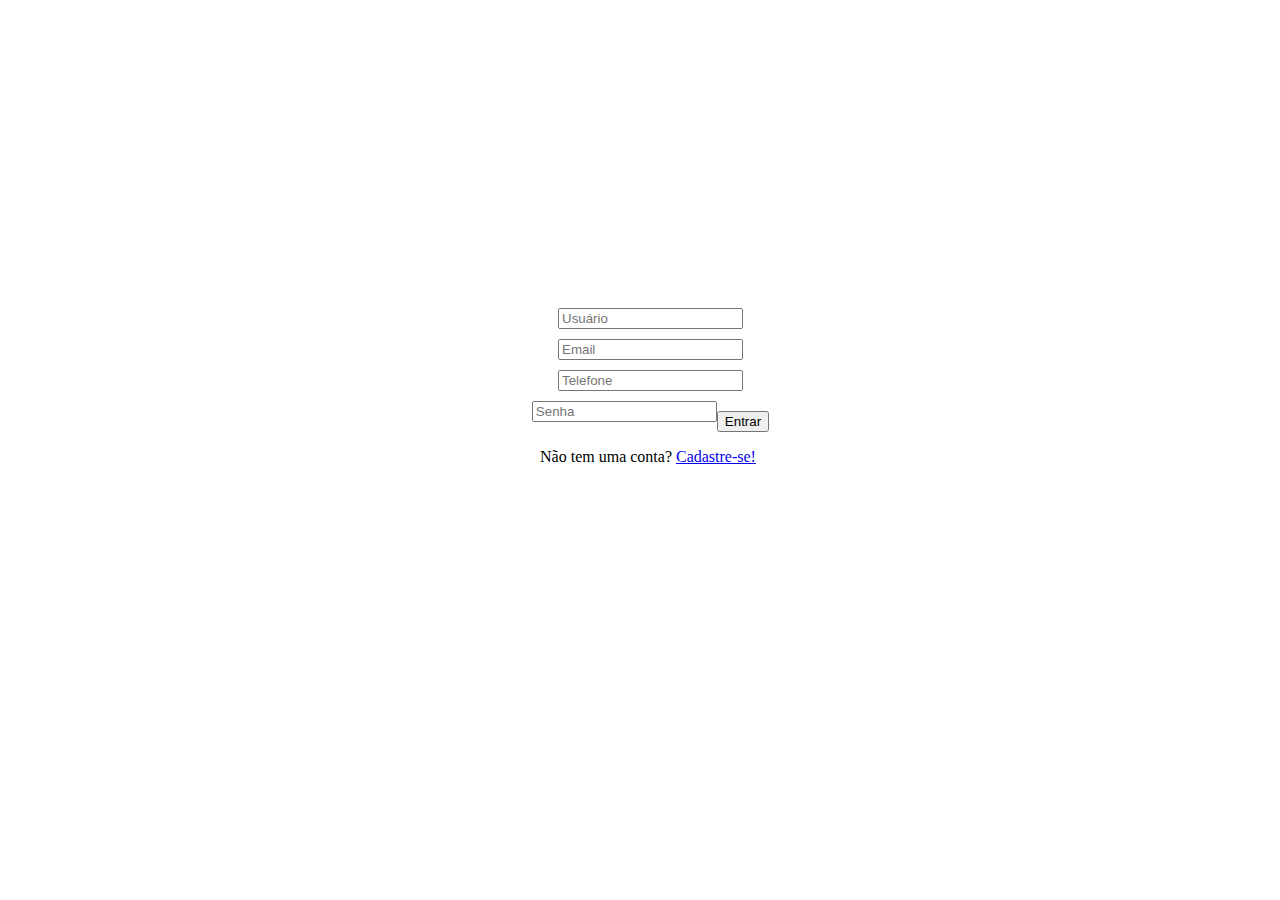
<file: login/index.html>
<!DOCTYPE html>
<html lang="pt-br">
<head>
    <meta charset="UTF-8">
    <meta name="viewport" content="width=device-width, initial-scale=1.0">
    <link rel="stylesheet" href="style.css">
    <title>Sentimentos</title>
</head>
<body>
    <div class="login">
        <div class="form">
            <form class="login-form">
                <input type="text" placeholder="Usuário">
                <input type="email" placeholder="Email">
                <input type="tel" placeholder="Telefone">
                <input type="password" placeholder="Senha">
                <button type="submit">Entrar</button>
            </form>
            <p class="mensagem">Não tem uma conta? <a href="#">Cadastre-se!</a></p>
        </div>
    </div>
    <script src="main.js"></script>
</body>
</html>
</file>
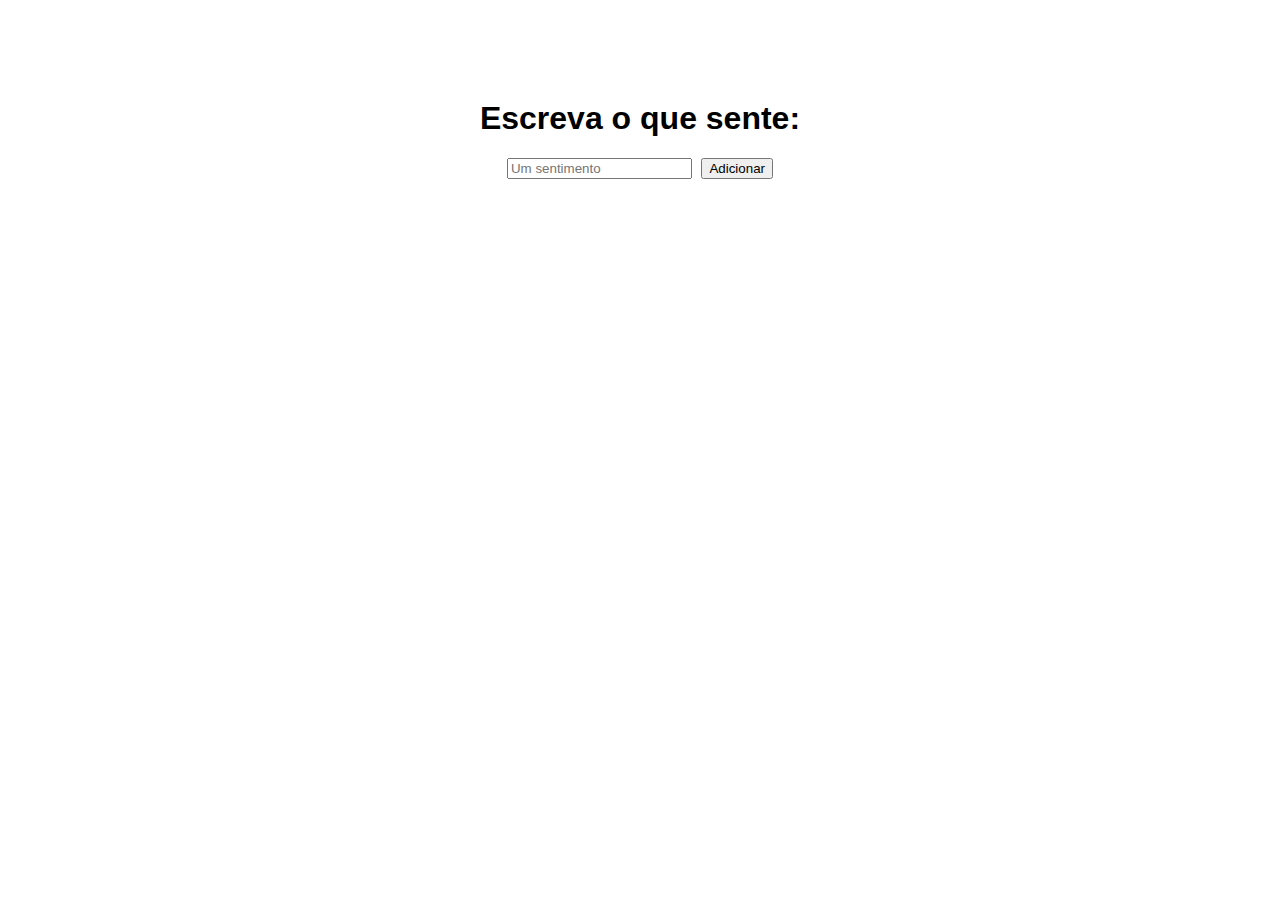
<file: tarefas/index.html>
<!DOCTYPE html>
<html lang="pt-br">
<head>
    <meta charset="UTF-8">
    <link rel="stylesheet" href="style.css">
    <meta name="viewport" content="width=device-width, initial-scale=1.0">
    <title>Document</title>
</head>
<body>
  <div class="container">
    <h1>Escreva o que sente: </h1>
    <form class="form">
        <input type="text" id="input" placeholder="Um sentimento">
        <button type="submit">Adicionar</button>
        
    </form>
    <ul id="lista"></ul>
  </div>  
</body>
    <script src="main.js"></script>
</html>
</file>
<file: login/style.css>
@font-face {
    font-family: rosalia;
    src: url(Rosalia.otf);
}

p {
    font-family: rosalia sans-serif;
}

.login-form {
    display: flex;
    align-items: center;
    margin-top: 300px;
    text-align: center;
    flex-wrap: wrap;
    width: 350px;
    justify-content: center;
    
}

input {
    margin-left: 5px;
}

.form {
    text-align: center;
    display: flex;
    justify-content: center;
    flex-direction: column;
    align-items: center;
    width: 100vw;   
}

.login {
    text-align: center;
}


.form input {
    margin-bottom: 10px;
}

button {
    margin-top: 10px;
}
</file>
<file: tarefas/style.css>
.container {
    text-align: center;
    font-family: rosalia, sans-serif
}

h1 {
    margin-top: 100px;
}

button {
    margin-left: 5px;
}

#lista {
    justify-content: center;
    flex-direction: column;

}
ul {
    display: flex;
    justify-content: center;
}
</file>
